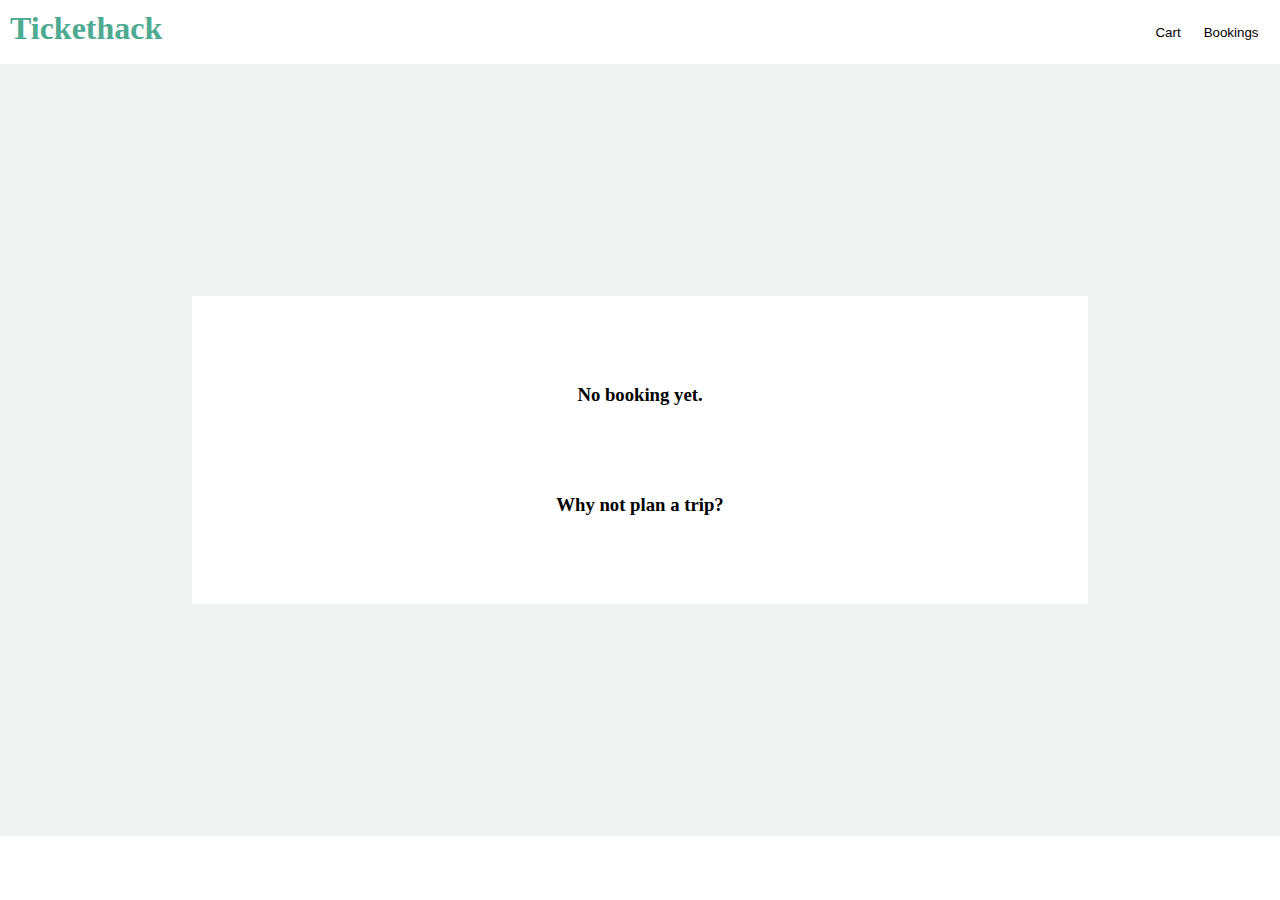
<file: booking.html>
<!DOCTYPE html>
<html lang="en">
<head>
    <meta charset="UTF-8">
    <meta http-equiv="X-UA-Compatible" content="IE=edge">
    <meta name="viewport" content="width=device-width, initial-scale=1.0">
    <link rel="stylesheet" href="style.css">
    <title>Booking page</title>
</head>
<body>
    <div id="container">
        <div id="header">
            <a href="index.html" style="text-decoration: none">
                <h1 id="logo">Tickethack</h1>
            </a>
            <div id="btn-header">
                <a href="cart.html" style="text-decoration: none">
                    <button id="cart-btn">Cart</button>
                </a>
                <a href="booking.html" style="text-decoration: none">
                    <button id="booking-btn">Bookings</button>
                </a>
            </div>
        </div>
        <div id = "content-bis">
        <div class="box-booking-cart" id="booking-container">
            <h3>No booking yet.</h3>
            <h3>Why not plan a trip?</h3>
        </div>
        </div>
        <div id="footer">
        </div>
    </div>
        <script src="script.js"></script>
    </div>  
</body>
</html>
</file>
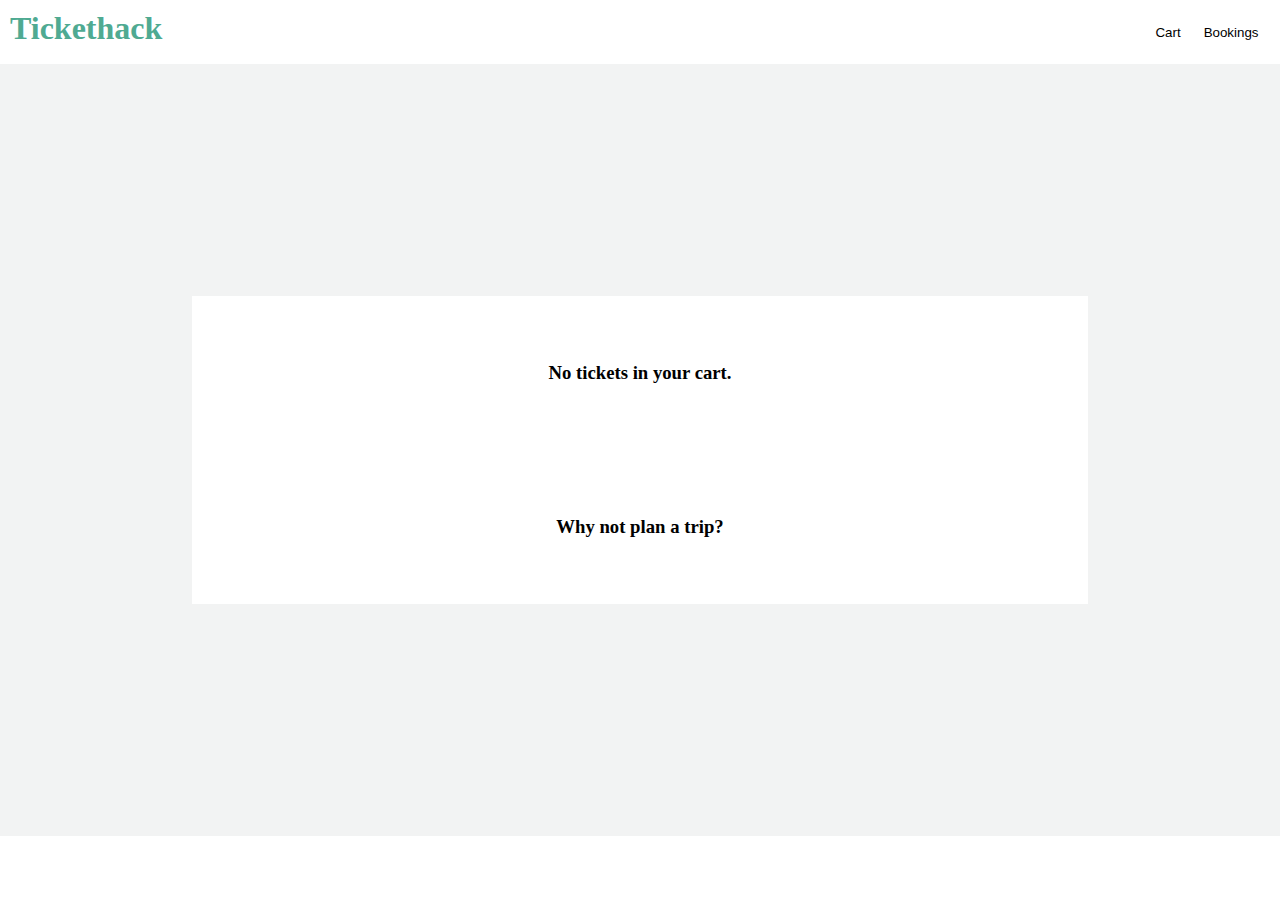
<file: cart.html>
<!DOCTYPE html>
<html lang="en">
<head>
    <meta charset="UTF-8">
    <meta http-equiv="X-UA-Compatible" content="IE=edge">
    <meta name="viewport" content="width=device-width, initial-scale=1.0">
    <title>Cart page</title>
    <link rel="stylesheet" href="style.css">
</head>
<body>
    <div id="container">

    <div id="header">
        <a href="index.html" style="text-decoration: none">
            <h1 id="logo">Tickethack</h1>
        </a>
        <div id="btn-header">
            <a href="cart.html" style="text-decoration: none">
                <button id="cart-btn">Cart</button>
            </a>
            <a href="booking.html" style="text-decoration: none">
                <button id="booking-btn">Bookings</button>
            </a>
        </div>
    </div>

    <div id = "content-bis">
    <div class="box-booking-cart" id="cart-container">
        <h3>No tickets in your cart.</h3>
        <h3>Why not plan a trip?</h3>
    </div>
    </div>

    <div id="footer">

    </div>
    </div>
    <script src="cart.js"></script>
</body>
</html>
</file>
<file: style.css>
* {margin:0px;
padding:0px}

#container {
    display:grid;
    grid-template-rows: repeat(14, 1fr);
    height: 100vh;
}


#header {
    display:flex;
    justify-content: space-between;
    background-color: white;
    grid-row-start: 1 ;
    grid-row-end: 2;
    padding: 10px;

  }

  .trips {
    width: 95%;
    height: 50px;
    background-color: #f2f3f3;
    border-radius: 5px;
    display: flex;
    justify-content: space-evenly;
    align-items: center;
    margin-bottom: 10px
  }

  /* #booking-choice2 {
    display: flex;
    justify-content: space-evenly;
    align-items: center;
  } */

  #btn-book {
    background-color: #4faa92;
    border: none;
    width: 15%;
    height: 70%;
    border-radius: 5px;
    color: white;
  }

  #btn-delete {
    background-color: #4faa92;
    border: none;
    width: 30px;
    height: 30px;
    border-radius: 5px;
    color: white;
  }

  #btn-header {
    width: 10%;
    display: flex;
    justify-content: space-around;
    align-items: center;

  }

  #cart-btn {
border : none;
background-color: white;
  }

  #booking-btn {
    border : none;
    background-color: white;
      }
    

  #logo {
    color: #4faa92
  }

  .box-booking-cart {
    display: flex;
    flex-direction: column;
    justify-content: space-around;
    align-items: center;
    background-color: white;
    width: 70% ;
    height: 40%;
  }


  #content {
    background-image: url("/frontend-hackaton/images/background.jpg");
    background-position: cover;
    background-size: cover;
    grid-row-start: 2 ;
    grid-row-end: 14;
  }

  #content-bis {
    display: flex;
    justify-content: center;
    align-items: center;
    background-color: #f2f3f3;
    grid-row-start: 2 ;
    grid-row-end: 14;
  }

  #footer {
    grid-row-start: 14 ;
    grid-row-end: 15;
  }

  h1 {
    color: #f2f2f2;
  }

  h2 {
    color: #f2f2f2;
  }


  #slogan-container {
    display:flex;
    flex-direction: column;
    justify-content: center;
    align-items: center;
    height: 20vh;
  }

  #booking-container {
    display: flex;
    justify-content: space-evenly;
    align-items: center;
  }
  
  
  #booking-search {
    display: flex;
    flex-direction: column;
    justify-content: space-around;
    align-items: space-around;
    background-color: white;
    height: 50vh;
    width: 22vw;
    padding: 10px;
    border-radius: 10px;

  }

  #booking-choice {
    display: flex;
    flex-direction: column;
    justify-content: space-evenly;
    align-items: center;
    background-color: white;
    height: 50vh;
    width: 22vw;
    padding: 10px;
    border-radius: 10px;
  }

  #checkin-box {
    display: flex;
    flex-direction: column;
  }

  #img-train {
    width: 40%;
    height: 30%;
  }

  #trait {
    width: 80%;
    border: 1px solid #4faa92;
  }

  #btn-search {
    height: 10%;
    color:#f2f2f2;
    background-color: #4faa92;
    border: none;
    border-radius: 5px;
  }

#add-departure {
    height: 50%;
    border: none;
    background-color: #f2f3f3;
    border-bottom: 1px solid gray;
    border-radius: 5px;
    padding-left: 5px;

}

#add-arrival {
    height: 50%;
    background-color: #f2f3f3;
    border:none;
    border-radius: 5px;
    padding-left: 5px;
}

#checkin-box {
    height: 20%;
}

#calendar {
    height: 10%;
    background-color: #f2f3f3;
    border:none;
    border-radius: 5px;
    padding-left: 5px;
    padding-right: 5px;
}

#total {
  background-color:#001647;
  width: 100%;
  height: 30%;
  display: flex;
  justify-content: space-around;
  color: white;
  align-items: center;
  align-self: flex-end;
}

#price-div {
  display: flex;
}
</file>
